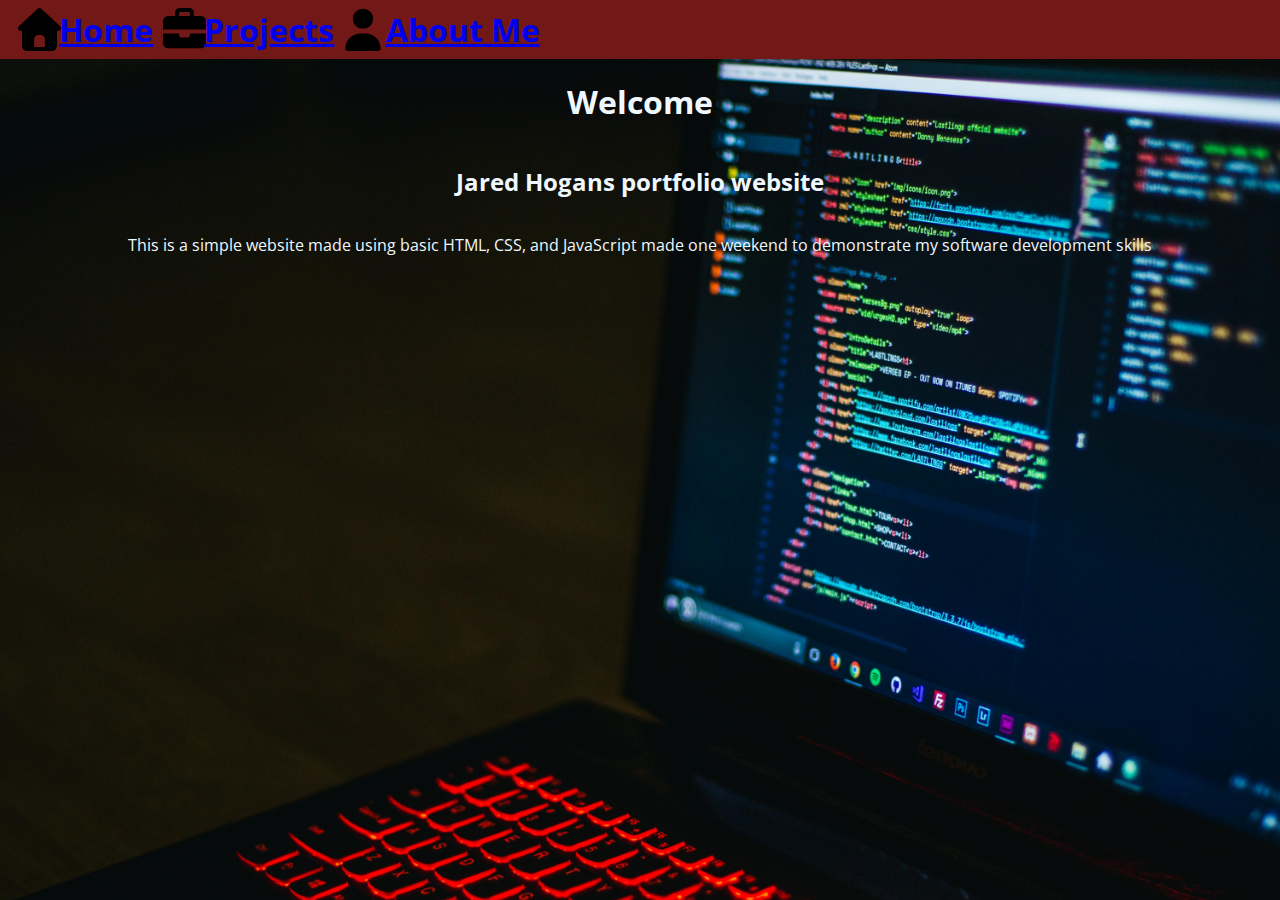
<file: index.html>
<!doctype html>
<html lang="en">
  <head>
    <meta charset="UTF-8" />
    <title>Jared Hogan's Portfolio</title>
    <link rel="icon" type="image/svg+xml" href="/static/images/briefcase.svg" />
    <link rel="preconnect" href="https://fonts.googleapis.com">
    <link rel="preconnect" href="https://fonts.gstatic.com" crossorigin>
    <link href="https://fonts.googleapis.com/css2?family=Open+Sans&display=swap" rel="stylesheet">
    <link rel="stylesheet" href="./static/main.css">
  </head>
  <body>
    <div id="root">
        <nav class="navBar">
            <a href="./index.html" id="homeLink"> Home</a>
            <a href="./projects.html" id="projectLink">Projects</a>
            <a href="./about.html" id="aboutLink">About Me</a>
            <a id="filler"></a>
        </nav>
        <div id ="mainContent">
            <h1> Welcome </h1>
            <h2>Jared Hogans portfolio website</h2>
            <div id="bodyText">
                <p> This is a simple website made using basic HTML, CSS, and JavaScript made one weekend to demonstrate my software development skills</p>
            </div>
        </div>
    </div>
  </body>
</html>
</file>
<file: static/main.css>
body{
    background-color: #071E22;
    color: aliceblue;
    margin: 0;
    font-family: 'Open Sans', sans-serif;
}
.navBar{
    background-color: #721817;
    font-weight: bold;
    display: flex;
    flex-direction: row;
    justify-content: flex-start;
    padding: 0.5em;
}
.navBar a:visited{
    color: white;
}
.navBar a{
    font-size: 2rem;
    padding-left: 1.3em;
    margin-left: 0.3em;
    background-repeat: no-repeat;
}
.navBar #id{
    flex-grow: 4;
}
.navBar #homeLink{
    background-image: url("./images/house.svg");
}
.navBar #projectLink{
    background-image: url("./images/briefcase.svg");
}
.navBar #aboutLink{
    background-image: url("./images/user.svg");
}

#root {
    /*background-image: url("./images/background-home-pexels-danny-meneses-340146-943096.jpg");*/
    
    height: 100vh;
    display: flex;
    flex-direction: column;
}

#mainContent{
    display: flex;
    flex-grow: 1;
    flex-direction: column;
    width: 100%;
    background-image: url("./images/background-home-pexels-danny-meneses-340146-943096.jpg");
    background-size: 100%;
}

#projectContent{
    text-align: center;
    background-color: rgb(87, 2, 51);
    flex-grow: 1;
    width: 100%;
}

.carousel {
    display: flex;
    flex-direction: row;
    
}
.carouselItem{
    flex-grow: 1;
    animation-name: fadeIn;
    animation-duration: 2s;
    /*animation-iteration-count: infinite;*/
}

@keyframes fadeOut {
    from {opacity: 100%;}
    tp {opacity: 0%;}
}
@keyframes fadeIn {
    from {opacity: 0%;}
    tp {opacity: 100%;}
}

h1, h2, div{
    align-self: center;
}
</file>
